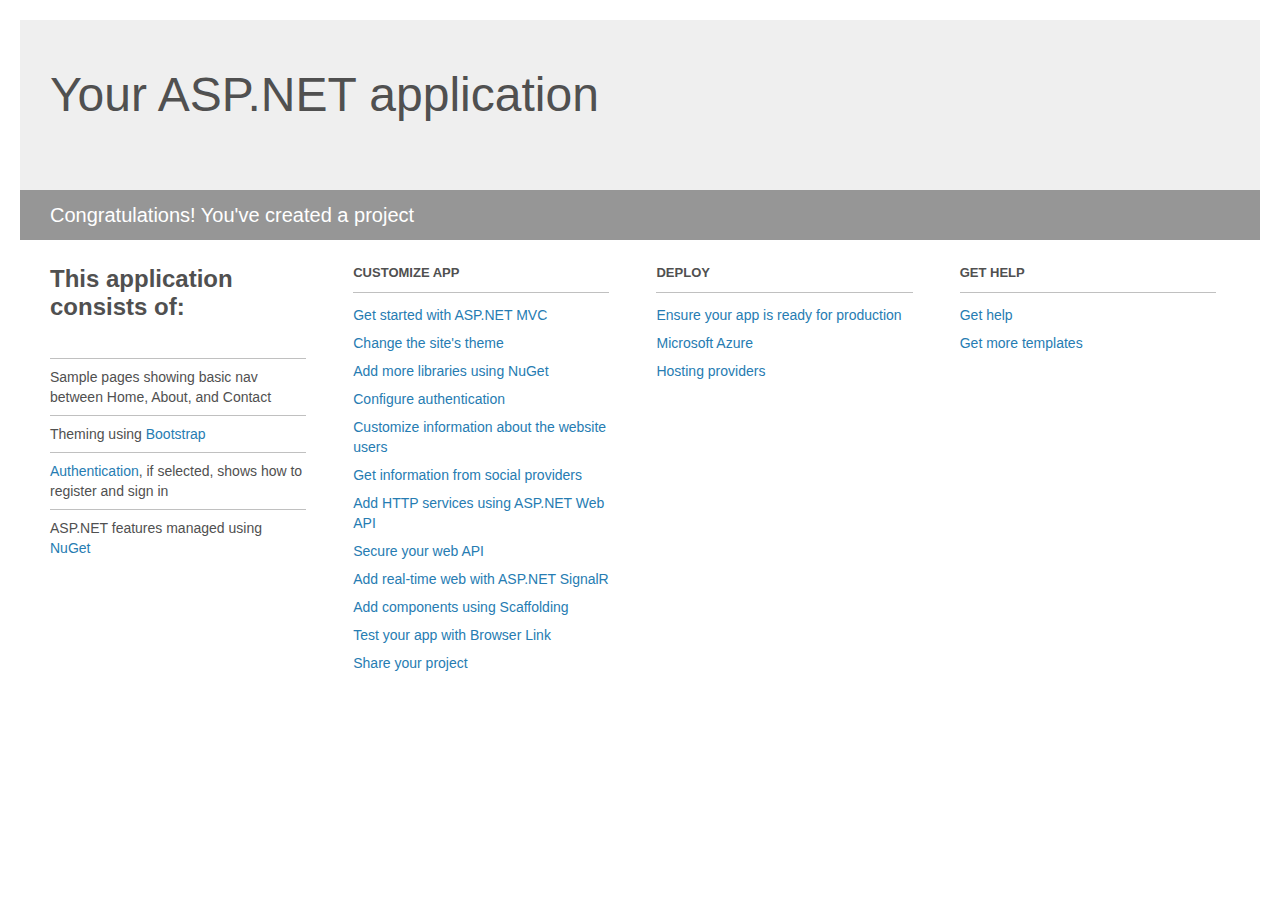
<file: MarketStumblerFinal/Project_Readme.html>
﻿<!DOCTYPE html>
<html lang="en">
<head>
    <meta charset="utf-8" />
    <title>Your ASP.NET application</title>
    <style>
        body {
            background: #fff;
            color: #505050;
            font: 14px 'Segoe UI', tahoma, arial, helvetica, sans-serif;
            margin: 20px;
            padding: 0;
        }

        #header {
            background: #efefef;
            padding: 0;
        }

        h1 {
            font-size: 48px;
            font-weight: normal;
            margin: 0;
            padding: 0 30px;
            line-height: 150px;
        }

        p {
            font-size: 20px;
            color: #fff;
            background: #969696;
            padding: 0 30px;
            line-height: 50px;
        }

        #main {
            padding: 5px 30px;
        }

        .section {
            width: 21.7%;
            float: left;
            margin: 0 0 0 4%;
        }

            .section h2 {
                font-size: 13px;
                text-transform: uppercase;
                margin: 0;
                border-bottom: 1px solid silver;
                padding-bottom: 12px;
                margin-bottom: 8px;
            }

            .section.first {
                margin-left: 0;
            }

                .section.first h2 {
                    font-size: 24px;
                    text-transform: none;
                    margin-bottom: 25px;
                    border: none;
                }

                .section.first li {
                    border-top: 1px solid silver;
                    padding: 8px 0;
                }

            .section.last {
                margin-right: 0;
            }

        ul {
            list-style: none;
            padding: 0;
            margin: 0;
            line-height: 20px;
        }

        li {
            padding: 4px 0;
        }

        a {
            color: #267cb2;
            text-decoration: none;
        }

            a:hover {
                text-decoration: underline;
            }
    </style>
</head>
<body>

    <div id="header">
        <h1>Your ASP.NET application</h1>
        <p>Congratulations! You've created a project</p>
    </div>

    <div id="main">
        <div class="section first">
            <h2>This application consists of:</h2>
            <ul>
                <li>Sample pages showing basic nav between Home, About, and Contact</li>
                <li>Theming using <a href="http://go.microsoft.com/fwlink/?LinkID=615519">Bootstrap</a></li>
                <li><a href="http://go.microsoft.com/fwlink/?LinkID=615520">Authentication</a>, if selected, shows how to register and sign in</li>
                <li>ASP.NET features managed using <a href="http://go.microsoft.com/fwlink/?LinkID=320756">NuGet</a></li>
            </ul>
        </div>

        <div class="section">
            <h2>Customize app</h2>
            <ul>
                <li><a href="http://go.microsoft.com/fwlink/?LinkID=615541">Get started with ASP.NET MVC</a></li>
                <li><a href="http://go.microsoft.com/fwlink/?LinkID=615523">Change the site's theme</a></li>
                <li><a href="http://go.microsoft.com/fwlink/?LinkID=615524">Add more libraries using NuGet</a></li>
                <li><a href="http://go.microsoft.com/fwlink/?LinkID=615542">Configure authentication</a></li>
                <li><a href="http://go.microsoft.com/fwlink/?LinkID=615526">Customize information about the website users</a></li>
                <li><a href="http://go.microsoft.com/fwlink/?LinkID=615527">Get information from social providers</a></li>
                <li><a href="http://go.microsoft.com/fwlink/?LinkID=615528">Add HTTP services using ASP.NET Web API</a></li>
                <li><a href="http://go.microsoft.com/fwlink/?LinkID=615529">Secure your web API</a></li>
                <li><a href="http://go.microsoft.com/fwlink/?LinkID=615530">Add real-time web with ASP.NET SignalR</a></li>
                <li><a href="http://go.microsoft.com/fwlink/?LinkID=615531">Add components using Scaffolding</a></li>
                <li><a href="http://go.microsoft.com/fwlink/?LinkID=615532">Test your app with Browser Link</a></li>
                <li><a href="http://go.microsoft.com/fwlink/?LinkID=615533">Share your project</a></li>
            </ul>
        </div>

        <div class="section">
            <h2>Deploy</h2>
            <ul>
                <li><a href="http://go.microsoft.com/fwlink/?LinkID=615534">Ensure your app is ready for production</a></li>
                <li><a href="http://go.microsoft.com/fwlink/?LinkID=615535">Microsoft Azure</a></li>
                <li><a href="http://go.microsoft.com/fwlink/?LinkID=615536">Hosting providers</a></li>
            </ul>
        </div>

        <div class="section last">
            <h2>Get help</h2>
            <ul>
                <li><a href="http://go.microsoft.com/fwlink/?LinkID=615537">Get help</a></li>
                <li><a href="http://go.microsoft.com/fwlink/?LinkID=615538">Get more templates</a></li>
            </ul>
        </div>
    </div>

</body>
</html>
</file>
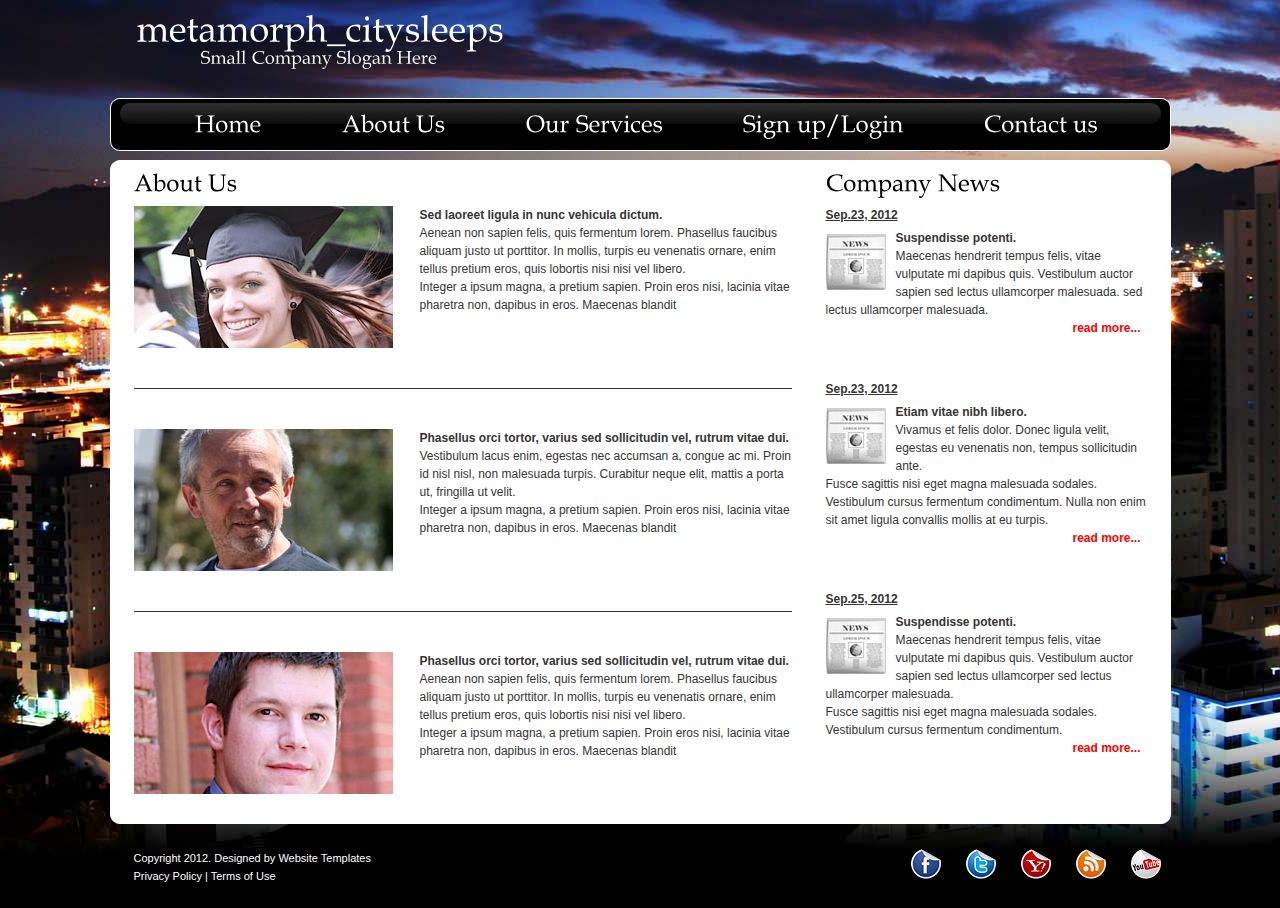
<file: MarketStumblerFinal/Content/metamorph_citysleeps/about_us.html>
﻿<!DOCTYPE html PUBLIC "-//W3C//DTD XHTML 1.0 Strict//EN" "http://www.w3.org/TR/xhtml1/DTD/xhtml1-strict.dtd">
<html xmlns="http://www.w3.org/1999/xhtml">
<head>
<meta http-equiv="content-type" content="text/html; charset=utf-8" />
<title>Metamorphosis Design free CSS template</title>
<meta name="keywords" content="" />
<meta name="description" content="" />
<script type="text/javascript" src="jquery/cufon-yui.js"></script>
    <script type="text/javascript" src="jquery/Book_Antiqua_400.font.js"></script>
    <script type="text/javascript">
        Cufon.replace ('h1')('h2')('h3')('h4')('#logo a')('#buttons a')('#box2_all .box_left');
    </script>
<link href="styles.css" rel="stylesheet" type="text/css" />
</head>
<body>
    <div id="main">
    <!-- header begins -->
    <div id="header">
        <div id="logo">
            <a href="#">metamorph_citysleeps</a>
			<h2><a href="#">Small Company Slogan Here</a></h2>
        </div>
        <div id="buttons">
            <a href="index.html" class="but"  title="">Home</a><div class="but_razd"></div>
            <a href="about_us.html" class="but" title="">About Us</a><div class="but_razd"></div>
            <a href="our_services.html"  class="but" title="">Our Services</a><div class="but_razd"></div>
            <a href="SignUporLogin.html"  class="but" title="">Sign up/Login</a><div class="but_razd"></div>
            <a href="contact_us.html" class="but" title="">Contact&nbsp;us</a>
        </div>
    </div>
    <!-- header ends -->
    <!-- content -->
    <div class="content_top" ></div>
    <div id="content">
    	<div id="about">
       		<div id="left">
            	<h3>About Us</h3>
                <div class="block">
                	<img src="images/img21.jpg" alt="" />
                    <strong>Sed laoreet ligula in nunc vehicula dictum. </strong><br />
                    Aenean non sapien felis, quis fermentum lorem. Phasellus faucibus aliquam justo ut porttitor. In mollis, turpis eu venenatis ornare, enim tellus pretium eros, quis lobortis nisi nisi vel libero. <br />
                    Integer a ipsum magna, a pretium sapien. Proin eros nisi, lacinia vitae pharetra non, dapibus in eros. Maecenas blandit 
                </div>
                <div class="clear" style="height: 40px;"></div>
                <div class="line"></div>
                <div class="clear" style="height: 40px;"></div>
                <div class="block">
                	<img src="images/img22.jpg" alt="" />
                    <strong>Phasellus orci tortor, varius sed sollicitudin vel, rutrum vitae dui.</strong><br />
                    Vestibulum lacus enim, egestas nec accumsan a, congue ac mi. Proin id nisl nisl, non malesuada turpis. Curabitur neque elit, mattis a porta ut, fringilla ut velit. <br />
                    Integer a ipsum magna, a pretium sapien. Proin eros nisi, lacinia vitae pharetra non, dapibus in eros. Maecenas blandit 
                </div>
                <div class="clear" style="height: 40px;"></div>
                <div class="line"></div>
                <div class="clear" style="height: 40px;"></div>
                <div class="block">
                	<img src="images/img23.jpg" alt="" />
                    <strong>Phasellus orci tortor, varius sed sollicitudin vel, rutrum vitae dui.</strong>
                    Aenean non sapien felis, quis fermentum lorem. Phasellus faucibus aliquam justo ut porttitor. In mollis, turpis eu venenatis ornare, enim tellus pretium eros, quis lobortis nisi nisi vel libero. <br />
                    Integer a ipsum magna, a pretium sapien. Proin eros nisi, lacinia vitae pharetra non, dapibus in eros. Maecenas blandit 
                </div>
            </div>
       		<div id="right">
            	<h3>Company News</h3>
                <div class="dat"><a href="#">Sep.23, 2012</a></div>
                <img src="images/img24.jpg" alt="" /><p><strong>Suspendisse potenti.</strong><br />
				Maecenas hendrerit tempus felis, vitae vulputate mi dapibus quis. Vestibulum auctor sapien sed lectus ullamcorper malesuada. sed lectus ullamcorper malesuada.</p>
                <div class="read_more"><a href="#">read more...</a></div>
                <div class="clear" style="height: 40px;"></div>
                <div class="dat"><a href="#">Sep.23, 2012</a></div>
                <img src="images/img24.jpg" alt="" /><p><strong>Etiam vitae nibh libero.</strong><br />
				Vivamus et felis dolor. Donec ligula velit, egestas eu venenatis non, tempus sollicitudin ante. <br />
				Fusce sagittis nisi eget magna malesuada sodales. 
				Vestibulum cursus fermentum condimentum. Nulla non enim sit amet ligula convallis mollis at eu turpis. </p>
                <div class="read_more"><a href="#">read more...</a></div>
                <div class="clear" style="height: 40px;"></div>
                <div class="dat"><a href="#">Sep.25, 2012</a></div>
                <img src="images/img24.jpg" alt="" /><p><strong>Suspendisse potenti. </strong><br />
				Maecenas hendrerit tempus felis, vitae vulputate mi dapibus quis. Vestibulum auctor sapien sed lectus ullamcorper sed lectus ullamcorper malesuada.<br />
				Fusce sagittis nisi eget magna malesuada sodales. Vestibulum cursus fermentum condimentum.</p>
                <div class="read_more"><a href="#">read more...</a></div>
            </div>
            <div class="clear" style="height: 20px;"></div>
        </div>
    </div>
    <div class="content_bot" ></div>
	<div id="footer">
        <div id="footer_box1">
            <p>Copyright 2012. <!-- Do not remove -->Designed by <a href="http://www.metamorphozis.com/" title="Website Templates">Website Templates</a><!-- end --><br />
            <a href="#">Privacy Policy</a> | <a href="#">Terms of Use</a> </p>
        </div>
        <div id="footer_box2">
            <a href="#"><img src="images/f5.png" class="footer_img" alt="" /></a>
            <a href="#"><img src="images/f4.png" class="footer_img" alt="" /></a>
            <a href="#"><img src="images/f3.png" class="footer_img" alt="" /></a>
            <a href="#"><img src="images/f2.png" class="footer_img" alt="" /></a>
            <a href="#"><img src="images/f1.png" class="footer_img" alt="" /></a>
        </div>
    </div>
    </div>
</body>
</html>
</file>
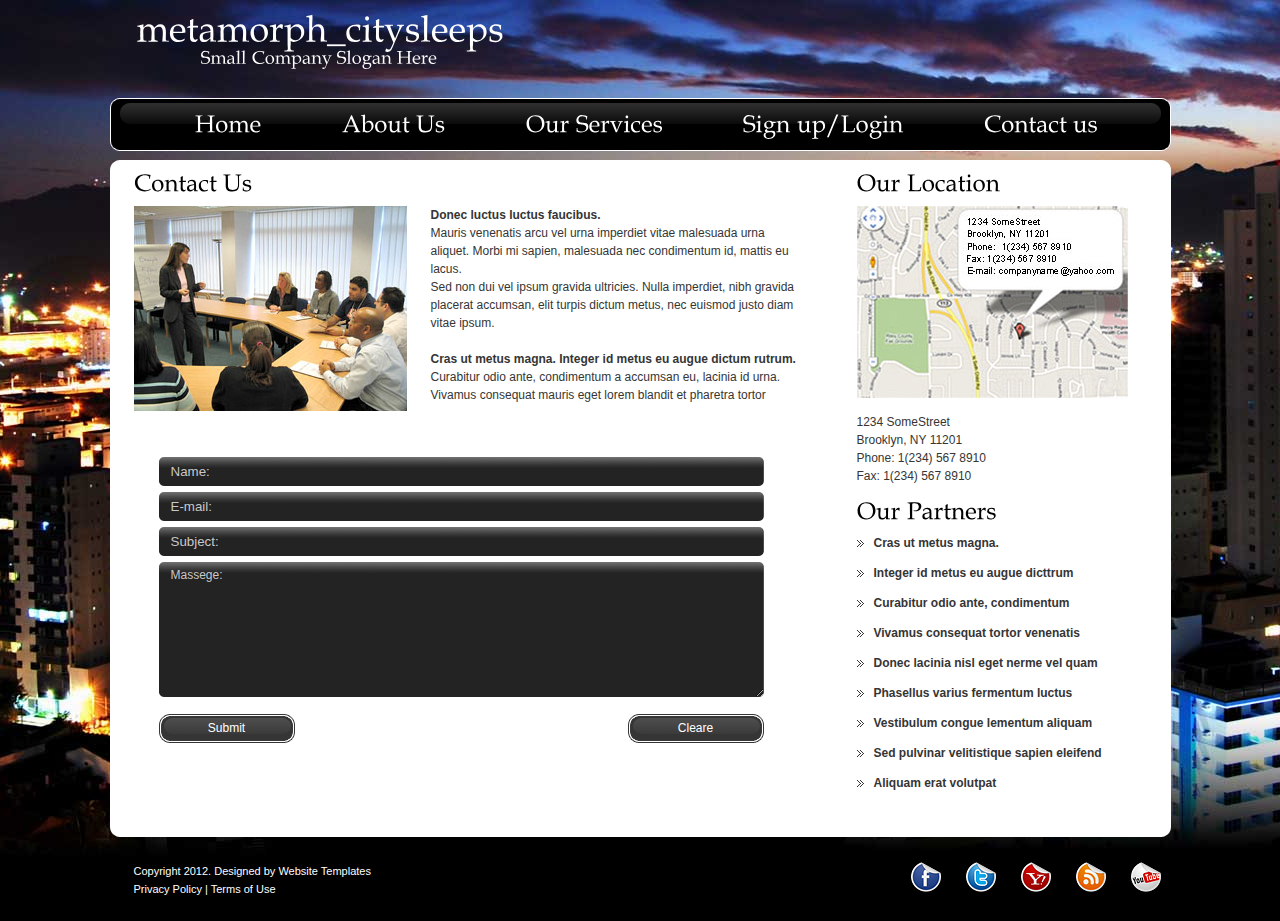
<file: MarketStumblerFinal/Content/metamorph_citysleeps/contact_us.html>
﻿<!DOCTYPE html PUBLIC "-//W3C//DTD XHTML 1.0 Strict//EN" "http://www.w3.org/TR/xhtml1/DTD/xhtml1-strict.dtd">
<html xmlns="http://www.w3.org/1999/xhtml">
<head>
<meta http-equiv="content-type" content="text/html; charset=utf-8" />
<title>Metamorphosis Design free CSS template</title>
<meta name="keywords" content="" />
<meta name="description" content="" />
<script type="text/javascript" src="jquery/cufon-yui.js"></script>
    <script type="text/javascript" src="jquery/Book_Antiqua_400.font.js"></script>
    <script type="text/javascript">
        Cufon.replace ('h1')('h2')('h3')('h4')('#logo a')('#buttons a')('#box2_all .box_left');
    </script>
<link href="styles.css" rel="stylesheet" type="text/css" />
</head>
<body>
    <div id="main">
    <!-- header begins -->
    <div id="header">
        <div id="logo">
            <a href="#">metamorph_citysleeps</a>
			<h2><a href="#">Small Company Slogan Here</a></h2>
        </div>
        <div id="buttons">
            <a href="index.html" class="but"  title="">Home</a><div class="but_razd"></div>
            <a href="about_us.html" class="but" title="">About Us</a><div class="but_razd"></div>
            <a href="our_services.html"  class="but" title="">Our Services</a><div class="but_razd"></div>
            <a href="SignUporLogin.html"  class="but" title="">Sign up/Login</a><div class="but_razd"></div>
            <a href="contact_us.html" class="but" title="">Contact&nbsp;us</a>
        </div>
    </div>
    <!-- header ends -->
    <!-- content -->
    <div class="content_top" ></div>
    <div id="content">
    	<div id="contact">
       		<div id="left">
            	<h3>Contact Us</h3>
                <div>
                    <img src="images/img51.jpg" alt="" />
                    <p><strong>Donec luctus luctus faucibus.</strong><br />
                    Mauris venenatis arcu vel urna imperdiet vitae malesuada urna aliquet. Morbi mi sapien, malesuada nec condimentum id, mattis eu lacus.<br />
                    Sed non dui vel ipsum gravida ultricies. Nulla imperdiet, nibh gravida placerat accumsan, elit turpis dictum metus, nec euismod justo diam vitae ipsum.<br /><br />
                    <strong>Cras ut metus magna. Integer id metus eu augue dictum rutrum.</strong><br />
                    Curabitur odio ante, condimentum a accumsan eu, lacinia id urna. Vivamus consequat mauris eget lorem blandit et pharetra tortor </p>
                	<div class="clear" style="height: 46px"></div>
                </div>
                <div id="box_form">
                    <form method="post" action="#">
                        <fieldset>                    
                            <div class="form_line"><input type="text" class="input" name="Name" value="Name:" /></div>
                            <div class="form_line"><input class="input" name="E-mail" value="E-mail:" /></div>
                            <div class="form_line"><input class="input" name="Subject" value="Subject:" /></div>
                            <div class="form_line">
                                <textarea name="Massege" cols="0" rows="0">Massege:</textarea>
                            </div>
                            <div class="form_line" style="padding-top: 5px;">
                                <input type="submit" class="but_submit" value="Submit" />
                                <input type="button" class="but_submit but_cleare" value="Cleare" />
                            </div>
                        </fieldset>
                    </form>
                </div>
            </div>
       		<div id="right">
            	<h3>Our Location</h3>
                <img src="images/img52.jpg" alt="" />
                <div class="clear" style="height: 10px"></div>
                <p>1234 SomeStreet<br />
				Brooklyn, NY 11201<br />
                Phone:  1(234) 567 8910<br />
                Fax: 1(234) 567 8910
                </p>
                <div class="clear" style="height: 15px"></div>
                <h3>Our Partners</h3>
                <ul class="list_index">
                    <li><a href="#">Cras ut metus magna.</a></li>
                    <li><a href="#">Integer id metus eu augue dicttrum</a></li>
                    <li><a href="#">Curabitur odio ante, condimentum </a></li>
                    <li><a href="#">Vivamus consequat tortor venenatis </a></li>
                    <li><a href="#">Donec lacinia nisl eget nerme vel quam </a></li>
                    <li><a href="#">Phasellus varius fermentum luctus </a></li>
                    <li><a href="#">Vestibulum congue lementum aliquam </a></li>
                    <li><a href="#">Sed pulvinar velitistique sapien eleifend</a></li>
                    <li style="padding-bottom: 0px;"><a href="#">Aliquam erat volutpat </a></li>
                </ul>
            </div>
            <div class="clear" style="height: 20px;"></div>
        </div>
    </div>
    <div class="content_bot" ></div>
	<div id="footer">
        <div id="footer_box1">
            <p>Copyright 2012. <!-- Do not remove -->Designed by <a href="http://www.metamorphozis.com/" title="Website Templates">Website Templates</a><!-- end --><br />
            <a href="#">Privacy Policy</a> | <a href="#">Terms of Use</a> </p>
        </div>
        <div id="footer_box2">
            <a href="#"><img src="images/f5.png" class="footer_img" alt="" /></a>
            <a href="#"><img src="images/f4.png" class="footer_img" alt="" /></a>
            <a href="#"><img src="images/f3.png" class="footer_img" alt="" /></a>
            <a href="#"><img src="images/f2.png" class="footer_img" alt="" /></a>
            <a href="#"><img src="images/f1.png" class="footer_img" alt="" /></a>
        </div>
    </div>
    </div>
</body>
</html>
</file>
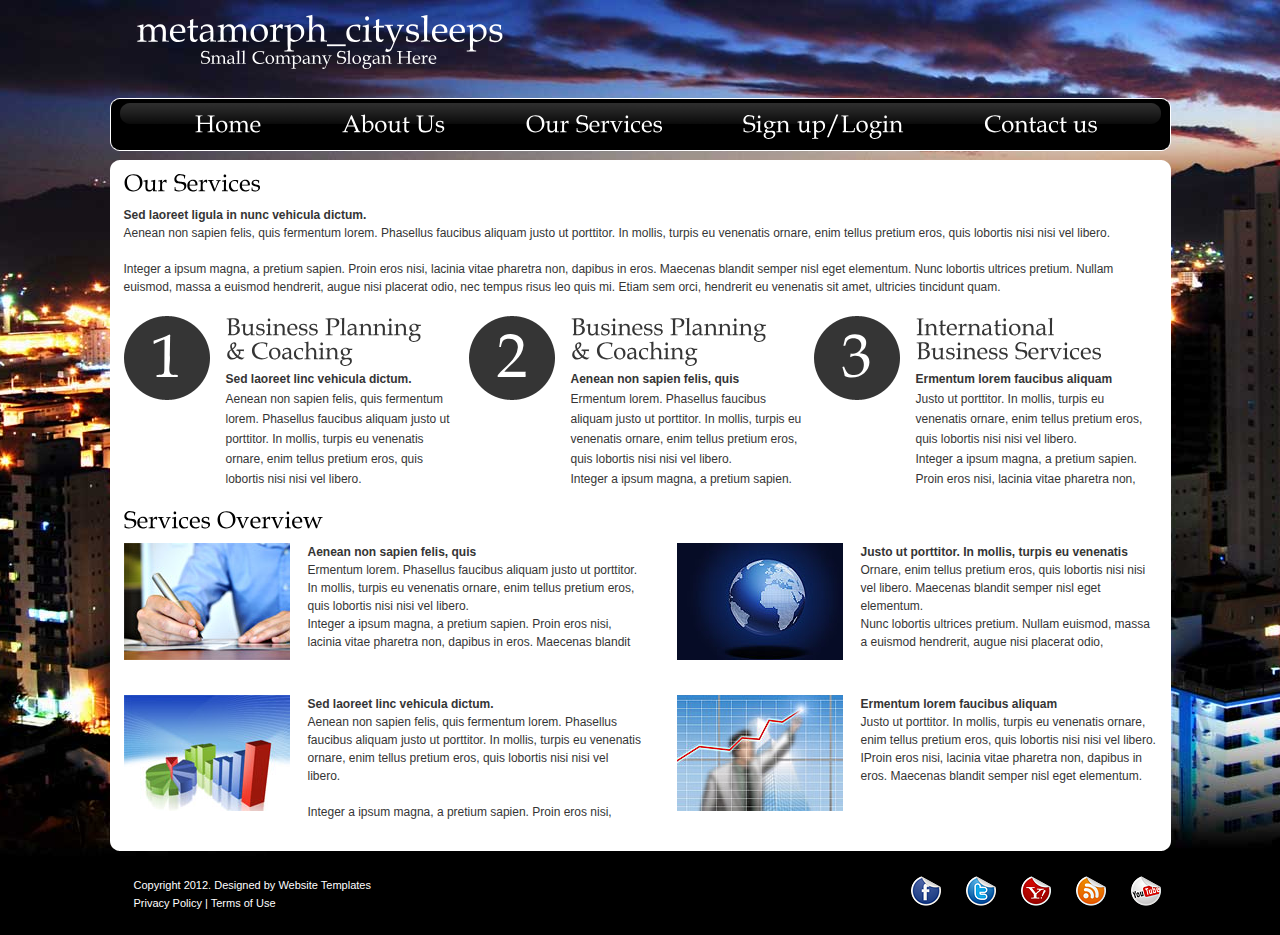
<file: MarketStumblerFinal/Content/metamorph_citysleeps/our_services.html>
﻿<!DOCTYPE html PUBLIC "-//W3C//DTD XHTML 1.0 Strict//EN" "http://www.w3.org/TR/xhtml1/DTD/xhtml1-strict.dtd">
<html xmlns="http://www.w3.org/1999/xhtml">
<head>
<meta http-equiv="content-type" content="text/html; charset=utf-8" />
<title>Metamorphosis Design free CSS template</title>
<meta name="keywords" content="" />
<meta name="description" content="" />
<script type="text/javascript" src="jquery/cufon-yui.js"></script>
    <script type="text/javascript" src="jquery/Book_Antiqua_400.font.js"></script>
    <script type="text/javascript">
        Cufon.replace ('h1')('h2')('h3')('h4')('#logo a')('#buttons a')('#box2_all .box_left');
    </script>
<link href="styles.css" rel="stylesheet" type="text/css" />
</head>
<body>
    <div id="main">
    <!-- header begins -->
    <div id="header">
        <div id="logo">
            <a href="#">metamorph_citysleeps</a>
			<h2><a href="#">Small Company Slogan Here</a></h2>
        </div>
        <div id="buttons">
            <a href="index.html" class="but"  title="">Home</a><div class="but_razd"></div>
            <a href="about_us.html" class="but" title="">About Us</a><div class="but_razd"></div>
            <a href="our_services.html"  class="but" title="">Our Services</a><div class="but_razd"></div>
            <a href="SignUporLogin.html"  class="but" title="">Sign up/Login</a><div class="but_razd"></div>
            <a href="contact_us.html" class="but" title="">Contact&nbsp;us</a>
        </div>
    </div>
    <!-- header ends -->
    <!-- content -->
    <div class="content_top" ></div>
    <div id="content">
    	<div>
        	<h3>Our Services</h3>
            <p><strong>Sed laoreet ligula in nunc vehicula dictum.</strong><br />
    		Aenean non sapien felis, quis fermentum lorem. Phasellus faucibus aliquam justo ut porttitor. In mollis, turpis eu venenatis ornare, enim tellus pretium eros, quis lobortis nisi nisi vel libero.<br /><br />
			Integer a ipsum magna, a pretium sapien. Proin eros nisi, lacinia vitae pharetra non, dapibus in eros. Maecenas blandit semper nisl eget elementum. Nunc lobortis ultrices pretium. Nullam euismod, massa a euismod hendrerit, augue nisi placerat odio, nec tempus risus leo quis mi. Etiam sem orci, hendrerit eu venenatis sit amet, ultricies tincidunt quam. </p>
        	<div class="clear" style="height:20px;"></div>
        </div>
    	<div id="box2_all">
            <div class="box">
                <div class=" box_left">1</div>
                <div class=" box_right">
                    <h3>Business Planning<br /> &amp; Coaching</h3>
                    <p><strong>Sed laoreet linc vehicula dictum.</strong><br />
                    Aenean non sapien felis, quis fermentum lorem. Phasellus faucibus aliquam justo ut porttitor. In mollis, turpis eu venenatis ornare, enim tellus pretium eros, quis lobortis nisi nisi vel libero. 
                    </p>
                </div>
            </div>
            <div class="box_div"></div>
            <div class="box">
                <div class=" box_left">2</div>
                <div class=" box_right">
                    <h3>Business Planning<br /> &amp; Coaching</h3>
                    <p><strong>Aenean non sapien felis, quis </strong><br />
                    Ermentum lorem. Phasellus faucibus aliquam justo ut porttitor. In mollis, turpis eu venenatis ornare, enim tellus pretium eros, quis lobortis nisi nisi vel libero.<br />
                    Integer a ipsum magna, a pretium sapien.
                    </p>
                </div>
            </div>
            <div class="box_div"></div>
            <div class="box">
                <div class=" box_left">3</div>
                <div class=" box_right">
                    <h3>International <br />Business Services</h3>
                    <p><strong>Ermentum lorem faucibus aliquam</strong><br />
                    Justo ut porttitor. In mollis, turpis eu venenatis ornare, enim tellus pretium eros, quis lobortis nisi nisi vel libero.<br />
					Integer a ipsum magna, a pretium sapien. Proin eros nisi, lacinia vitae pharetra non,
                    </p>
                </div>
            </div>
            <div class="clear" style="height: 20px;"></div>
        </div>
        <h3>Services Overview</h3>
        <div id="services">
       	  <div class="services_left">
           	  <div class="block">
                    <img src="images/img31.jpg" alt="" />
                    <p><strong>Aenean non sapien felis, quis </strong><br />
                    Ermentum lorem. Phasellus faucibus aliquam justo ut porttitor. In mollis, turpis eu venenatis ornare, enim tellus pretium eros, quis lobortis nisi nisi vel libero. <br />
                    Integer a ipsum magna, a pretium sapien. Proin eros nisi, lacinia vitae pharetra non, dapibus in eros. Maecenas blandit </p>
                </div>
            	<div class="clear" style="height: 35px;"></div>
                <div class="block">
                    <img src="images/img32.jpg" alt="" />
                    <p><strong>Sed laoreet linc vehicula dictum. </strong><br />
                    Aenean non sapien felis, quis fermentum lorem. Phasellus faucibus aliquam justo ut porttitor. In mollis, turpis eu venenatis ornare, enim tellus pretium eros, quis lobortis nisi nisi vel libero. <br /><br />
					Integer a ipsum magna, a pretium sapien. Proin eros nisi,</p>
                </div>
          </div>
            <div class="services_right">
            	<div class="block">
                    <img src="images/img33.jpg" alt="" />
                    <p><strong>Justo ut porttitor. In mollis, turpis eu venenatis</strong><br />
                    Ornare, enim tellus pretium eros, quis lobortis nisi nisi vel libero. Maecenas blandit semper nisl eget elementum. <br />
                    Nunc lobortis ultrices pretium. Nullam euismod, massa a euismod hendrerit, augue nisi placerat odio,</p>
                </div>
            	<div class="clear" style="height: 35px;"></div>
                <div class="block">
                    <img src="images/img34.jpg" alt="" />
                    <p><strong>Ermentum lorem faucibus aliquam </strong><br />
                    Justo ut porttitor. In mollis, turpis eu venenatis ornare, enim tellus pretium eros, quis lobortis nisi nisi vel libero. <br />
					IProin eros nisi, lacinia vitae pharetra non, dapibus in eros. Maecenas blandit semper nisl eget elementum.</p>
                </div>
            </div>
            <div class="clear" style="height: 20px;"></div>
        </div>
    </div>
    <div class="content_bot" ></div>
	<div id="footer">
        <div id="footer_box1">
            <p>Copyright 2012. <!-- Do not remove -->Designed by <a href="http://www.metamorphozis.com/" title="Website Templates">Website Templates</a><!-- end --><br />
            <a href="#">Privacy Policy</a> | <a href="#">Terms of Use</a> </p>
        </div>
        <div id="footer_box2">
            <a href="#"><img src="images/f5.png" class="footer_img" alt="" /></a>
            <a href="#"><img src="images/f4.png" class="footer_img" alt="" /></a>
            <a href="#"><img src="images/f3.png" class="footer_img" alt="" /></a>
            <a href="#"><img src="images/f2.png" class="footer_img" alt="" /></a>
            <a href="#"><img src="images/f1.png" class="footer_img" alt="" /></a>
        </div>
    </div>
    </div>
</body>
</html>
</file>
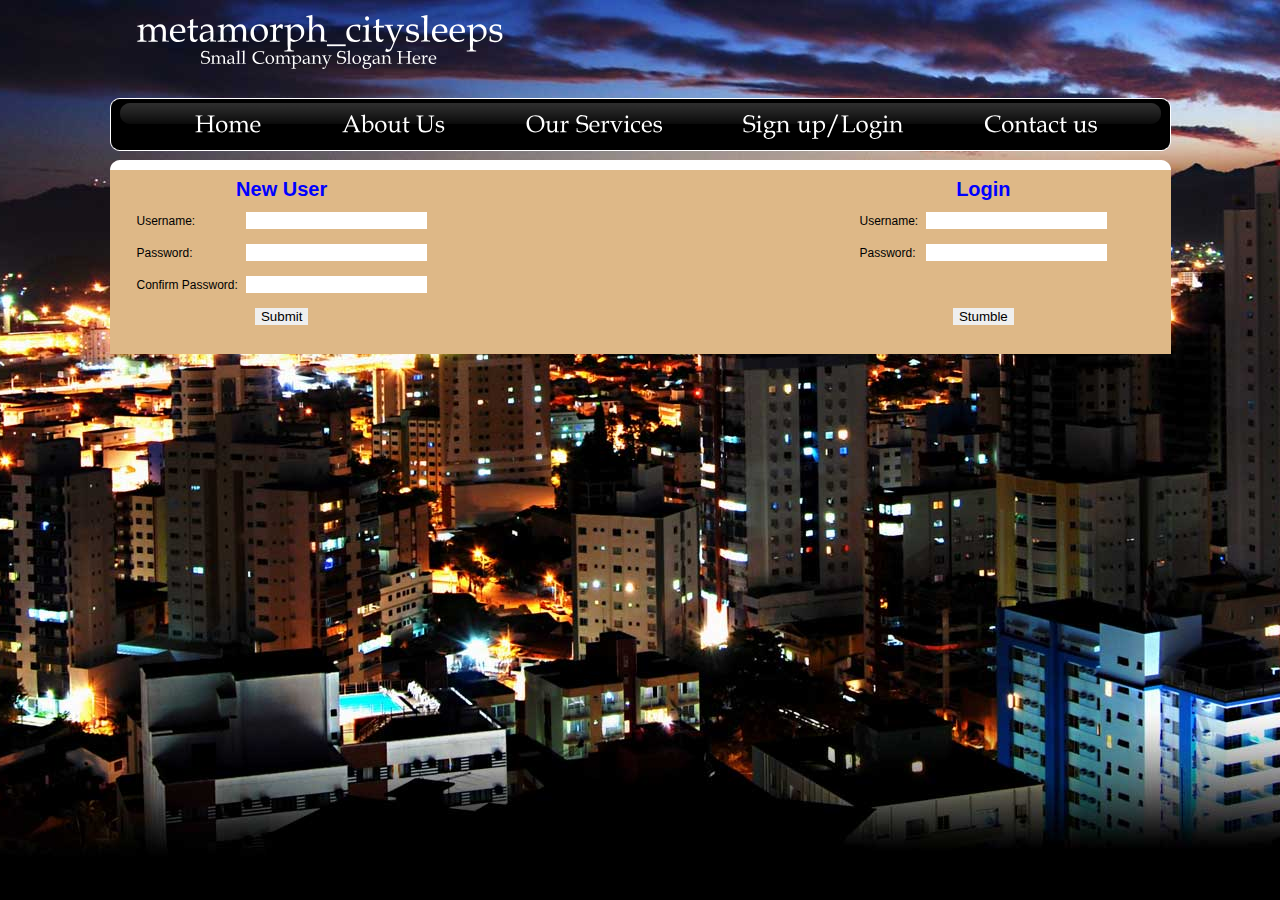
<file: MarketStumblerFinal/Content/metamorph_citysleeps/SignUporLogin.html>
﻿<!DOCTYPE html PUBLIC "-//W3C//DTD XHTML 1.0 Strict//EN" "http://www.w3.org/TR/xhtml1/DTD/xhtml1-strict.dtd">
<html xmlns="http://www.w3.org/1999/xhtml">
<head>
<meta http-equiv="content-type" content="text/html; charset=utf-8" />
<title>Metamorphosis Design free CSS template</title>
<meta name="keywords" content="" />
<meta name="description" content="" />
<script type="text/javascript" src="jquery/cufon-yui.js"></script>
    <script type="text/javascript" src="jquery/Book_Antiqua_400.font.js"></script>
    <script type="text/javascript">
        Cufon.replace ('h1')('h2')('h3')('h4')('#logo a')('#buttons a')('#box2_all .box_left');
    </script>
<link href="styles.css" rel="stylesheet" type="text/css" />
    <style type="text/css">
        .trHeader {
            font-size: 20px;
            color: blue;
        }

        tr {
            height: 30px;
        }

        table {
            color: black;
        }
        #content {
        background-color:burlywood !important;}
    </style>
</head>
<body>
    <div id="main">
    <!-- header begins -->
    <div id="header">
        <div id="logo">
            <a href="#">metamorph_citysleeps</a>
			<h2><a href="#">Small Company Slogan Here</a></h2>
        </div>
        <div id="buttons">
            <a href="index.html" class="but"  title="">Home</a><div class="but_razd"></div>
            <a href="about_us.html" class="but" title="">About Us</a><div class="but_razd"></div>
            <a href="our_services.html"  class="but" title="">Our Services</a><div class="but_razd"></div>
            <a href="SignUporLogin.html"  class="but" title="">Sign up/Login</a><div class="but_razd"></div>
            <a href="contact_us.html" class="but" title="">Contact&nbsp;us</a>
        </div>
    </div>
    <!-- header ends -->
    <!-- content -->
    <div class="content_top" ></div>
    <div id="content">
    	<div id="products">
       		<div id="left">
                   <table>
                       <tr rowspan=2><td colspan="3" align=center class="trHeader"><b>New User</b></td></tr>
                       <tr><td>Username:</td><td></td><td><input type="text" id=username value="" /></td></tr>
                       <tr><td>Password:</td><td></td><td><input type="text" id=Password value="" /></td></tr>
                       <tr><td>Confirm Password:</td><td></td><td><input type="text" id=ConfirmPassword value="" /></td></tr>

                       <tr><td colspan="3" align=center><button type="submit" value="Submit">Submit</button></td></tr>


                   </table>
            </div>
       		<div id="right">

                   <table>
                       <tr rowspan=2><td colspan="3" align=center class="trHeader"><b>Login</b></td></tr>

                       <tr><td>Username:</td><td></td><td><input type="text" id=username value="" /></td></tr>
                       <tr><td>Password:</td><td></td><td><input type="text" id=Password value="" /></td></tr>
                       <tr height=25px></tr>
                       <tr><td colspan="3" align=center><button type="submit" value="Submit">Stumble</button></td></tr>
                   </table>             
            </div>
            <div class="clear" style="height: 20px;"></div>
        </div>
    </div>
</body>
</html>
</file>
<file: MarketStumblerFinal/Content/metamorph_citysleeps/styles.css>
/*
Design by Metamorphosis Design
http://www.metamorphozis.com
Released for free under a Creative Commons Attribution 2.5 License
*/

*
{
border: 0;
margin: 0;
}

img
{
border: 0px;
}

a { text-decoration: none;}

.clear{
	width: 100%;
	height: 1px;
	clear: both;
}

body{
	font: 12px Arial, Helvetica, sans-serif;
	color: #353535;
	background: url(images/bg.jpg) top center repeat-x #000;
	line-height: 18px;
}


#main {
	width: 1061px;
	margin: 0 auto;
}
	
#buttons{
	text-align:center;
	height: 53px;
	margin-left: 0px;
	padding: 0px 0px 0px 85px;
	background: url(images/buttons.png) top repeat-x;
}

#buttons a {
	font-family: Arial, Helvetica, sans-serif;
	font-size: 24px;
	display: block;
	float: left;
	text-decoration: none;
	color: #fff;
	text-align: center;
	padding-top: 15px;
}
#buttons .but:hover {
	color:#5C8D8C;
	text-decoration:underline;
	}

.but_razd { 
	width: 80px;
	height: 30px;
	float:left;}	

#header {
	height: 160px;
}

#logo {
	width: 420px;
	height: 86px;
	padding: 12px 0px 0px 0px;
	text-align: center;
}

#logo a {
	text-decoration: none;
	font-size: 36px;
	color: #fff;
	font-weight: bold;
}
	
#logo h2 a{
	font-size: 18px;
	font-family: Arial, Helvetica, sans-serif;
	color:#fff;
	text-align: center;
}

/* top */
.top_img { 
	height:268px;
	padding-left: 2px;
	background: #000000; 
}

.top_top {
	background: url(images/top_top.png) left top no-repeat;
	height: 12px;
}	


.top_bot {
	background: url(images/top_bot.png) left bottom no-repeat;
	height: 12px;
}	


/* content */

#content{
	background: #fff;
	padding: 2px 14px 0 14px;
}

.content_top {
	background: url(images/content_top.png) left top no-repeat;
	height: 10px;
}
.content_bot {
	background: url(images/content_bot.png) left bottom no-repeat;
	height: 10px;
}

/* box1 */

.box1_all {
	padding: 0 0 0 0;}

.box1{
	float: left;
	width: 333px;
	height: 153px;
	background: url(images/box_index.jpg) left top no-repeat;
	color: #FFFFFF;
}

h1{
	padding: 22px 0 10px 0px;
	text-align: right;
	font-size: 24px;
	color: #fff;
	font-weight: normal;	
}

.box1_left{
	float: left;
	width: 102px;
	padding: 20px 0 0 5px;}

.box1_right{
	float: right;
	padding-right: 12px;
	width: 172px;
	
}

.box1_right p{
	display: block;
	line-height: 20px;
}

.box1_left img{
	padding-top: 5px; 
	display:block; 
	margin: 0 auto;
}

.box1_div{
	float: left;
	width: 17px;
	height: 10px;
}

.read_more_box1{
	text-align: right;
	padding: 2px 4px 0px 0px;
}

.read_more_box1 a {
	font-size: 12px;
	color: #fff !important;
	font-weight: bold;
	text-decoration: none !important;
	padding-right: 2px;
	
}

.read_more_box1 a:hover {
	font-size:12px;
	text-decoration: underline !important;
}


.index_left {
	background: url(images/index_left.gif) 581px repeat-y;
	float: left;
	width: 780px;
}

.index_left_bg {
	background: url(images/index_left_bg.gif) top repeat-x;
}

.index_left_left {
	float: left;
	width: 552px;
	padding-top: 30px;
}

.index_left_right {
	float: right;
	width: 176px;
	padding-top: 30px;
}


.index_right {
	float: right;
	width: 220px;
	padding-top: 30px;
}

h3 {
	text-align: left;
	font-size: 24px;
	color: #000000;
	font-weight: normal;
	padding-bottom: 10px;
}

.index_left_left .block img {
	float: left;
	margin-right: 18px;
}

.index_left_left .block {
	min-height: 107px;}

.read_more{
	text-align: right;
	padding: 0px 4px 3px 0px;
}

.read_more a {
	font-size: 12px;
	color: #FF0000 !important;
	text-decoration: none !important;
	font-weight: bold;
	padding-right: 2px;
	padding-top: 3px;
	
}

.read_more a:hover {
	font-size:12px;
	color:#FF0000;
	text-decoration: underline !important;
}

.list_index {
	padding: 0 0 15px 0;
}
.list_index li{
	list-style: none;
	background: url(images/list_index.gif)  0px 6px no-repeat;
	padding: 0 0 12px 17px;
}

.list_index li a{
	font-size: 12px;
	font-weight: bold;
	color: #353535;
}
.list_index li a:hover{
	text-decoration: underline;
}

.line {
	background: url(images/line.gif) top repeat-x;
	height: 1px;
}

/*footer*/

#footer{
	clear: both;
	height: 84px;
	font-size: 11px;
	color: #fff;
	text-align: center;
	padding: 0px 10px 0px 0px;
	
	text-align: center;
}

#footer a{
	color: #fff;
	font-size: 11px;
	text-decoration: none;
}

#footer a:hover{
	color: #fff;
	font-size: 11px;
	text-decoration: underline;
}

#footer_box1{
	float: left;
	width: 400px;
	padding: 25px 0 0 24px;
	text-align: left;
}
#footer_box2{
	float: right;
	width: 400px;
	padding: 25px 0 0 16px;
	text-align: left;
}
.footer_img{
	float: right;
	display: inline;
	margin-left: 25px;
}


/* our_services */

#box2_all {}

#box2_all .box{
	float: left;
	width: 338px;
}

#box2_all h1{
	padding: 22px 0 10px 0px;
	text-align: right;
	font-size: 24px;
	color: #fff;
	font-weight: normal;	
}

#box2_all .box_left{
	float: left;
	width: 59px;
	height: 72px;
	background: url(images/num_bg.png) left top no-repeat;
	color: #FFFFFF;
	font-size: 60px;
	padding: 12px 0 0 27px;}

#box2_all .box_right{
	float: right;
	padding-right: 0px;
	width: 236px;
	
}

#box2_all .box_right p{
	display: block;
	line-height: 20px;
}

#box2_all .box_left img{
	padding-top: 5px; 
	display:block; 
	margin: 0 auto;
}

#box2_all .box_div{
	float: left;
	width: 7px;
	height: 10px;
}

#box2_all h3 {
	text-align: left;
	font-size: 24px;
	color: #353535;
	font-weight: normal;
	padding-bottom: 5px;
}

#services .block{
	min-height: 116px;}

#services .block img{
	float: left;
	margin-right: 18px;}

.services_left {
	float: left;
	width: 518px;
}
.services_right {
	float: right;
	width: 480px;
}

/* about us */

#about #left {
	float: left;
	width: 658px;
	margin-left: 10px;
}

#about #left img {
	float: left;
	margin-right: 27px;
}

#about .block {
	min-height: 142px;
}

#about #right {
	float: right;
	width: 321px;
	margin-right: 10px;
}

#about #right .dat a {
	display: block;
	color: #353535;
	text-decoration: underline;
	font-weight: bold;
	padding-bottom: 5px;
}

#about #right .dat a:hover {
	text-decoration: none;
}

#about #right img {
	float: left;
	margin: 5px 10px 0 0 ;
}

/* our products */

#products #left {
	float: left;
	width: 673px;
	margin: 0 0 0 10px;}

#products #left .block .left {
	float: left;
	width: 272px;
}

#products #left .block .right {
	float: right;
	width: 370px;
}

#products #right {
	float: right;
	width: 300px;
}

/* contact us */

#contact #left {
	float: left;
	width: 673px;
	margin: 0 0 0 10px;
}

#contact #right {
	float: right;
	width: 300px;
}

#contact #left img {
	float: left;
	margin: 0 24px 0 0;
}

fieldset {
    border: none;
}

#box_form{
	padding: 0 0 0 25px;
}

#contact_form{
}

#input_text1, #input_text2 { 
	background: url(images/input_text.gif) left top no-repeat;
	padding: 0 0 0 12px;
	color: #C9C8C8;
}
	

/*form*/

form{
	overflow: hidden;
}

#box_form .form_line{
	float: left; 
	width: 605px;
	margin-bottom: 6px; 
}

#box_form .input{
	background: url(images/input_text.gif) left top no-repeat;
	font-family: Arial, Helvetica, sans-serif;
	width: 583px;
	padding: 7px 10px 7px 12px;
	color: #C9C8C8;
}

#box_form textarea{
	overflow: auto;
	width: 583px !important;
	height: 123px;
	padding: 6px 10px 6px 12px;
	background: url(images/message.gif) left top no-repeat;
	font-family: Arial, Helvetica, sans-serif;
	font-size: 12px;
	color: #C9C8C8;
}

fieldset {
	padding: 0;
}

.but_submit {
	float: left;
	width: 136px;
	height: 30px;
	padding: 0px 0 0 0;
	background: url(images/but_submit.gif) left bottom no-repeat;
	font-family: Arial, Helvetica, sans-serif;
	font-size: 12px;
	font-weight: normal;
	color: #FFFFFF;
}

.but_cleare {
	float:right;
}

/*=================================*/
/* Nivo Slider Demo
/* November 2010
/* By: Gilbert Pellegrom
/* http://dev7studios.com
/*=================================*/


#slider-wrapper {
    background:url(images/top.jpg) no-repeat;
    width: 1038px;
    height: 279px;
    margin:0 auto;
}

#slider {
	position:relative;
    width: 1038px;
    height: 279px;
	background:url(images/loading.gif) no-repeat 50% 50%;
}
#slider img {
	position:absolute;
	top:0px;
	left:0px;
	display:none;
}
#slider a {
	border:0;
	display:block;
}

.nivo-controlNav {
	position:absolute;
	left: 440px;
	bottom:-42px;

}
.nivo-controlNav a {
	display:block;
	background:url(images/bullets.png) no-repeat;
	text-indent:-9999px;
	border:0;
	margin-right:3px;
	float:left;
	display: none
}
.nivo-controlNav a.active {
	background-position:0 -22px;
}

.nivo-directionNav a {
	display:block;
	width:30px;
	height:30px;
	background:url(images/arrows.png) no-repeat;
	text-indent:-9999px;
	border:0;
}
a.nivo-nextNav {
	background-position:-30px 0;
	right:15px;
}
a.nivo-prevNav {
	left:15px;
}

.nivo-caption {
    text-shadow:none;
    font-family: Helvetica, Arial, sans-serif;
}
.nivo-caption a { 
    color:#efe9d1;
    text-decoration:underline;
}
</file>
